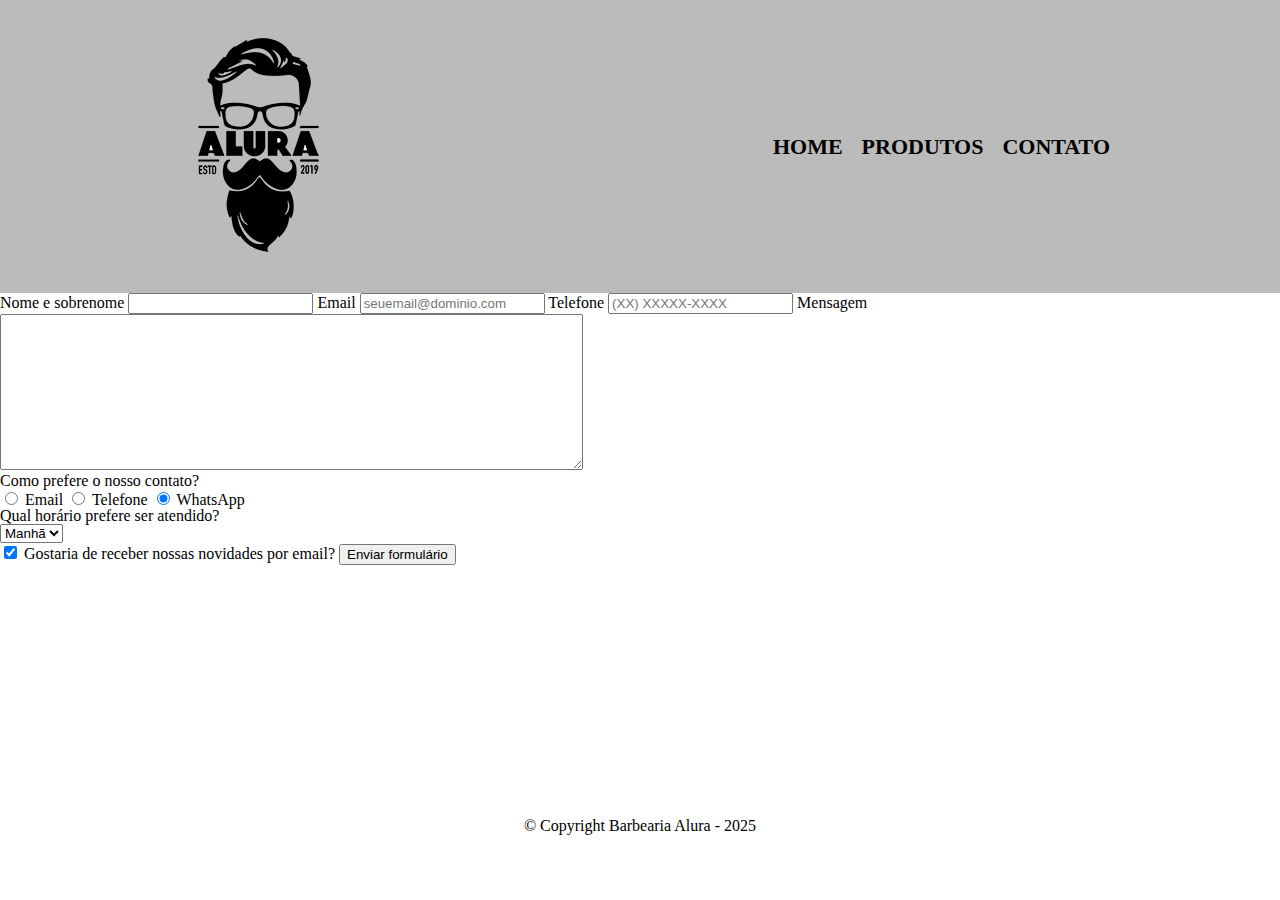
<file: contato.html>
<!DOCTYPE html>
<html>

<head>
    <meta charset="UTF-8">
    <title>Contato - Barbearia Alura</title>

    <link rel="stylesheet" href="reset.css">
    <link rel="stylesheet" href="style.css">
</head>

<body>
    <header>
        <div class="caixa">
            <h1><img src="img/logo.png" alt="Logo da Barbearia Alura"></h1>

            <nav>
                <ul>
                    <li><a href="index.html">Home</a></li>
                    <li><a href="produtos.html">Produtos</a></li>
                    <li><a href="contato.html">Contato</a></li>
                </ul>
            </nav>
        </div>
    </header>

    <main>
        <form>
            <label for="nomesobrenome">Nome e sobrenome</label>
            <input type="text" id="nomesobrenome" class="input-padrao" required>

            <label for="email">Email</label>
            <input type="email" id="email" class="input-padrao" required placeholder="seuemail@dominio.com">

            <label for="telefone">Telefone</label>
            <input type="tel" id="telefone" class="input-padrao" required placeholder="(XX) XXXXX-XXXX">

            <label for="mensagem">Mensagem</label>
            <textarea cols="70" rows="10" id="mensagem" class="input-padrao" required></textarea>

            <fieldset>
                <legend>Como prefere o nosso contato?</legend>
                <label for="radio-email">
                    <input type="radio" name="contato" value="email" id="radio-email">
                    Email
                </label>

                <label for="radio-telefone">
                    <input type="radio" name="contato" value="telefone" id="radio-telefone">
                    Telefone
                </label>

                <label for="radio-whatsapp">
                    <input type="radio" name="contato" value="whatsapp" id="radio-whatsapp" checked>
                    WhatsApp
                </label>
            </fieldset>

            <fieldset>
                <legend>Qual horário prefere ser atendido?</legend>
                <select>
                    <option>Manhã</option>
                    <option>Tarde</option>
                    <option>Noite</option>
                </select>
            </fieldset>

            <label class="checkbox">
                <input type="checkbox" checked >
                Gostaria de receber nossas novidades por email?
            </label>

            <input type="submit" value="Enviar formulário">
        </form>
    </main>

    <footer>
        <img src="img/logo-branco.png" alt="Logo da Barbearia Alura">
        <p class="copyright">&copy; Copyright Barbearia Alura - 2025</p>
    </footer>
</body>
</file>
<file: style.css>
body {}

#banner {
	width: 100%;
}

.principal {
	background: #CCCCCC;
	padding: 30px;
}

.logo {
	display: flex;
	justify-content: space-between;
	align-items: center;
	font-size: 35px;
}

.titulo-principal {
	padding-left: 20px;
	height: 15vw;
}

.titulo-centralizado {
	text-align: center
}

p {
	text-align: center;
}

#missao {
	font-size: 20px
}

em strong {
	color: #FF0000;
}

.itens {
	font-style: italic
}

.beneficios {
	background: #FFFFFF;
	padding: 20px;
}

.beneficios ul {
	display: inline-block;
	vertical-align: top;
	width: 20%;
	margin-right: 15%;
}

.imagembeneficios {
	width: 50%;
}

header {
	background: #BBBBBB;
	padding: 20px 0;
}

.caixa {
	position: relative;
	width: 940px;
	margin: 0 auto;
	padding: 0 20px;
	display: flex;
	align-items: center;
	justify-content: space-between;
}

nav li {
	display: inline;
	margin: 0 0 0 15px;
}

nav a {
	text-transform: uppercase;
	color: #000000;
	font-weight: bold;
	font-size: 22px;
	text-decoration: none;
}
</file>
